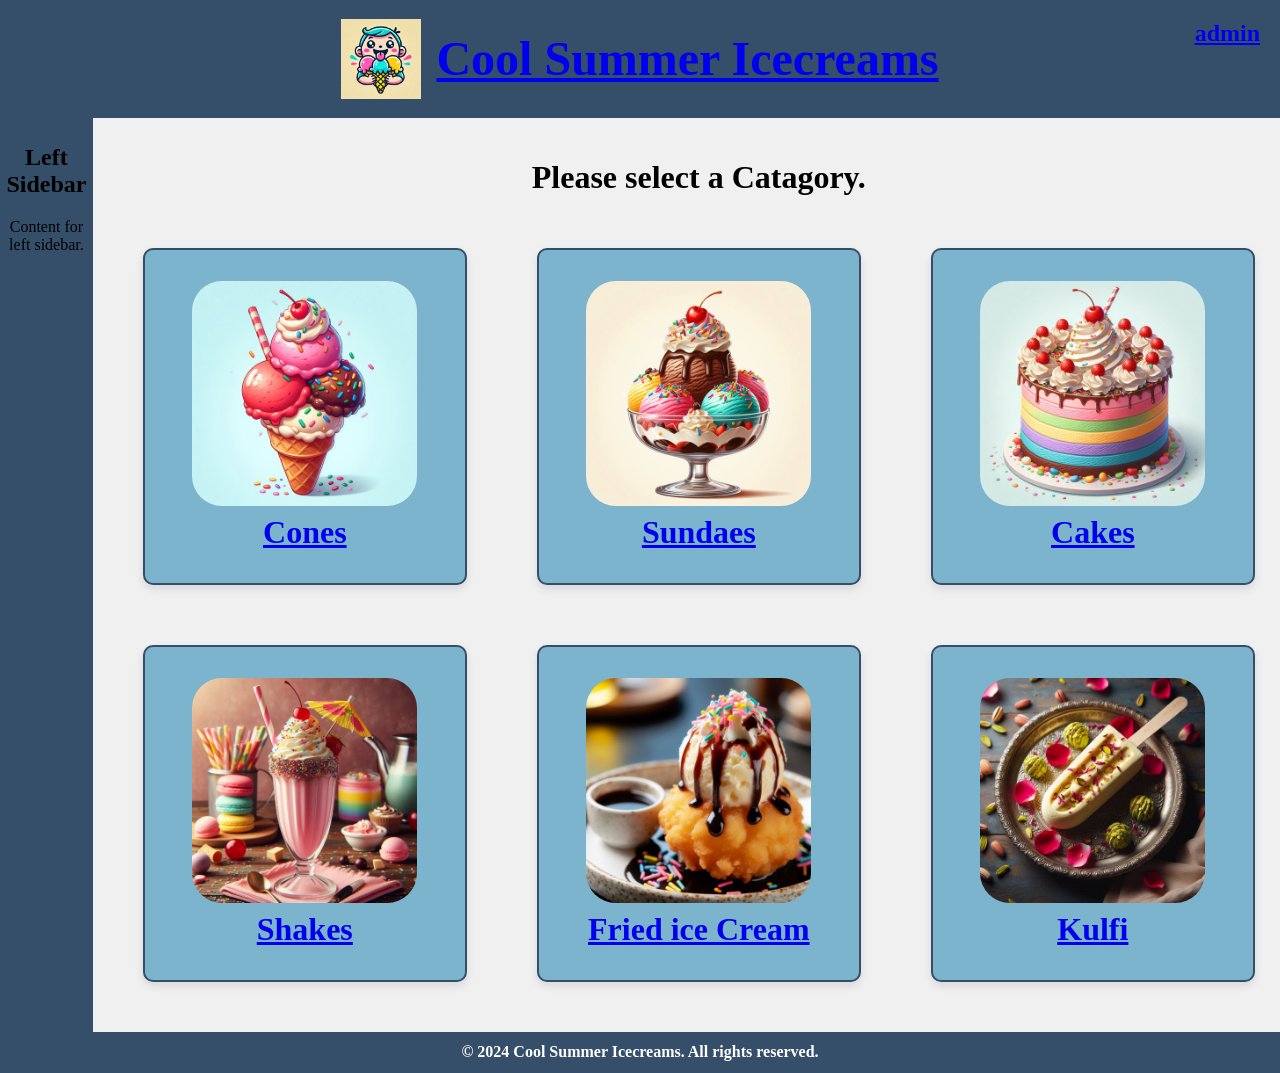
<file: index.html>
<!DOCTYPE html>
<html lang="en">
<head>
    <meta charset="UTF-8">
    <meta name="viewport" content="width=device-width, initial-scale=1.0">
    <title>Five Box Layout</title>
    <link rel="stylesheet" href="style.css">
</head>
<body>

    <div class="menu">
        <h2><a href="admin.html">admin</a></h2>
    </div>

    <header class="header">
        <img src="images/IcPlogo.jpeg" alt="Logo" class="logo">
        <h1><a href="index.html"class="header-title">Cool Summer Icecreams</h1></a>
    </header>



    <div class="layout">
        <aside class="sidebar left-sidebar">
            <h2>Left Sidebar</h2> 
            <p>Content for left sidebar.</p>
        </aside>

        <main class="main-content">

            <h1>Please select a Catagory.</h1>

            <div class="container">

                <div class="box">
                    <h1><a href="cones.html"> <img src="images/displaycone.jpg" alt="Cones" /> Cones </a></h1>
                </div>

                <div class="box">
                    <h1><a href="sundaes.html"> <img src="images/displaysundae.jpg" alt="Sundaes" /> Sundaes </a></h1>
                </div>

                <div class="box">
                    <h1><a href="cakes.html"> <img src="images/displayiccake.jpg" alt="cakes" /> Cakes </a></h1>
                </div>  

            </div>    

            <div class="container">

                <div class="box">
                    <h1><a href="shakes.html"> <img src="images/displayshakes.jpg" alt="shakes" /> Shakes </a></h1>
                </div>

                <div class="box">
                    <h1><a href="friedicecreams.html"> <img src="images/displayfic.jpg" alt="fic" /> Fried ice Cream </a></h1>
                </div>

                <div class="box">
                    <h1><a href="kulfi.html"> <img src="images/displaykulfi.jpg" alt="kulfi" /> Kulfi </a></h1>
                </div>  

            </div> 
                        
        </main>

        <aside class="sidebar right-sidebar">
            <h2>Right Sidebar</h2>
            <p>Content for right sidebar.</p>
        </aside>
    </div>

    <footer>
        <h1>&copy; 2024 Cool Summer Icecreams. All rights reserved.</h1>
    </footer>

</body>
</html>
</file>
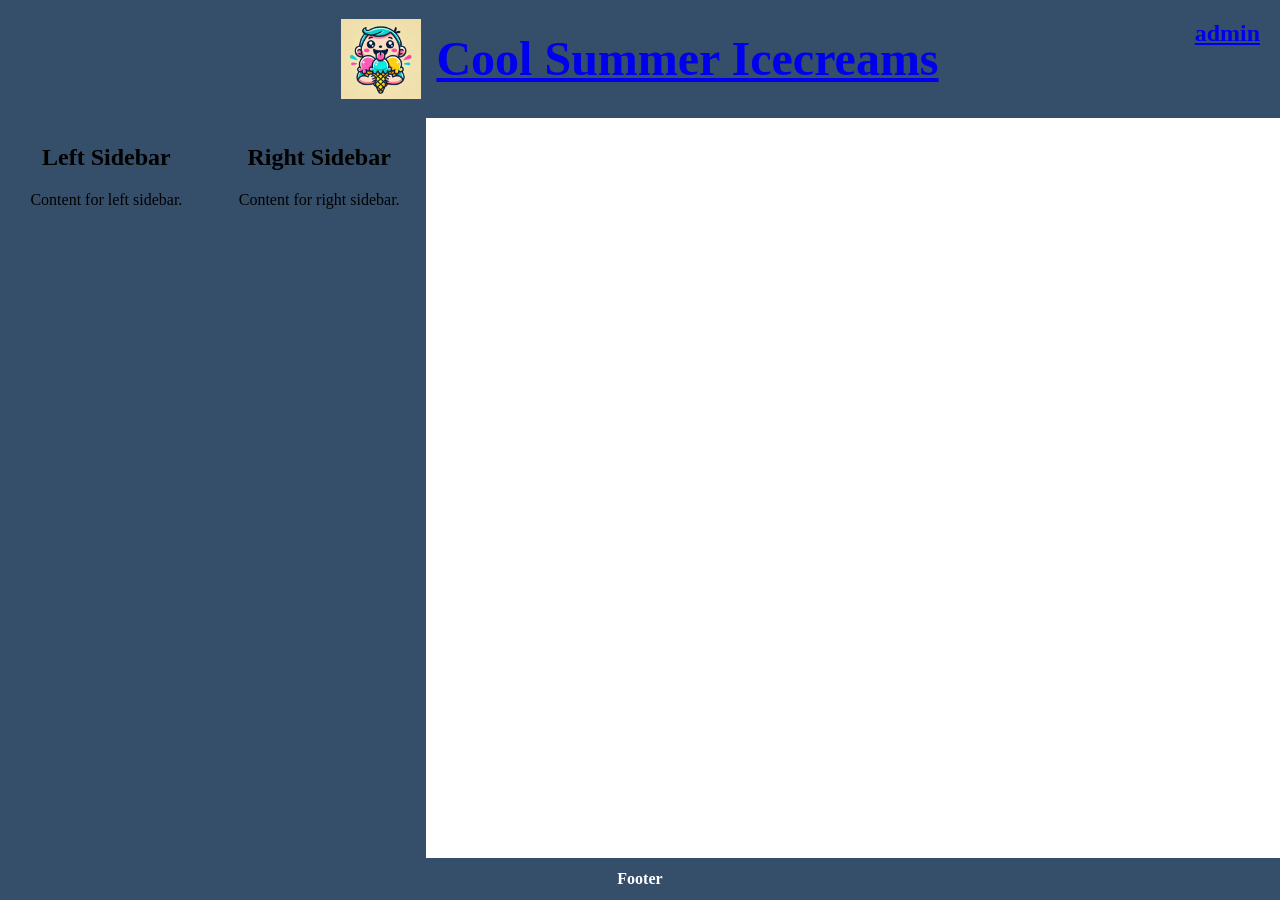
<file: admin.html>
<!DOCTYPE html>
<html lang="en">
<head>
    <meta charset="UTF-8">
    <meta name="viewport" content="width=device-width, initial-scale=1.0">
    <title>Five Box Layout</title>
    <link rel="stylesheet" href="style.css">
</head>
<body>

    <div class="menu">
        <h2><a href="admin.html">admin</a></h2>
    </div>

    <header class="header">
        <img src="images/IcPlogo.jpeg" alt="Logo" class="logo">
        <h1><a href="index.html"class="header-title">Cool Summer Icecreams</h1></a>
    </header>

    <div class="layout">
        <aside class="sidebar left-sidebar">
            <h2>Left Sidebar</h2>
            <p>Content for left sidebar.</p>
        </aside>



    <aside class="sidebar right-sidebar">
        <h2>Right Sidebar</h2>
        <p>Content for right sidebar.</p>
    </aside>
</div>

<footer>
    <h1>Footer</h1>
</footer>

</body>
</html>
</file>
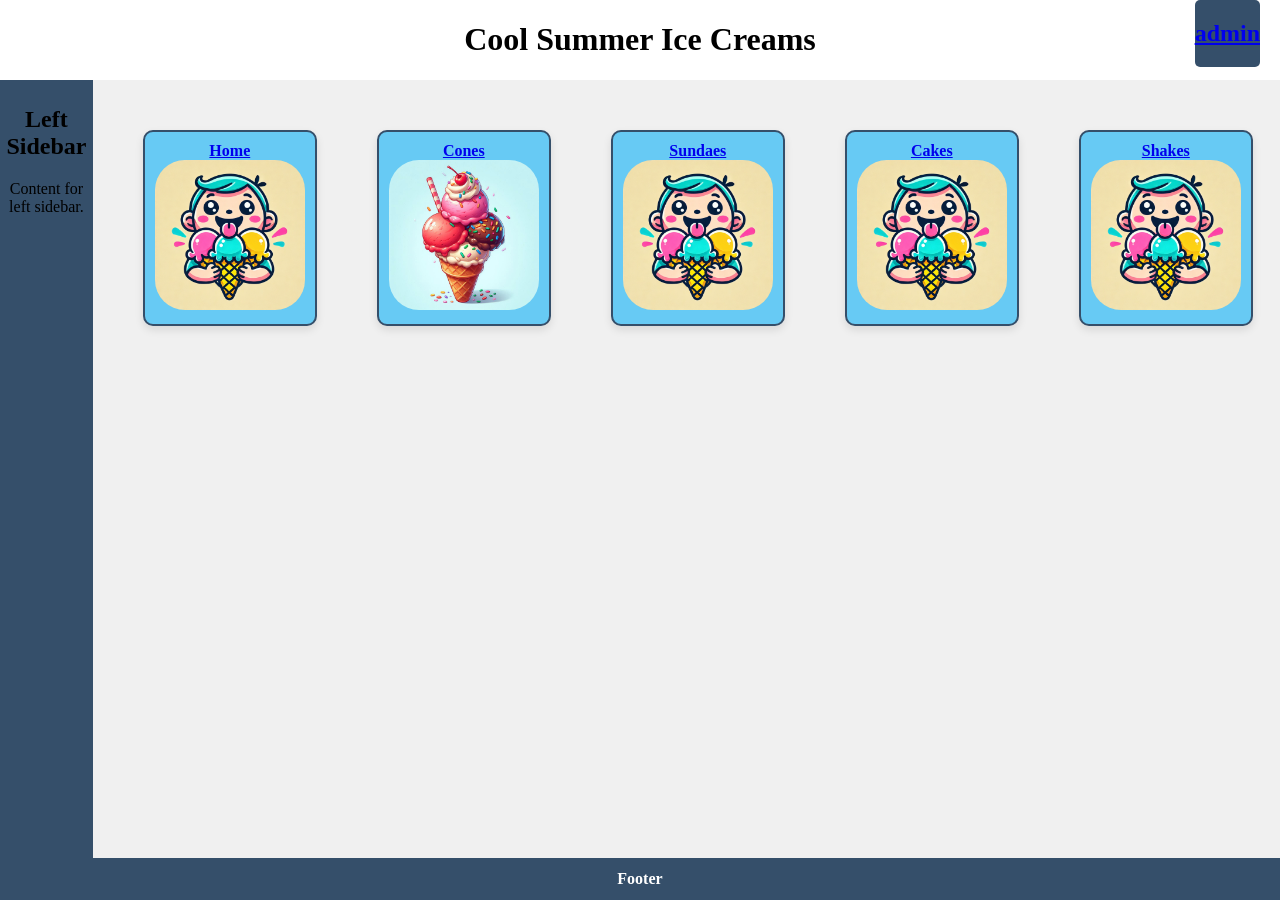
<file: cakes.html>
<!DOCTYPE html>
<html lang="en">
<head>
    <meta charset="UTF-8">
    <meta name="viewport" content="width=device-width, initial-scale=1.0">
    <title>Five Box Layout</title>
    <link rel="stylesheet" href="style.css">
</head>
<body>

    <div class="menu">
        <h2><a href="admin.html">admin</a></h2>
    </div>

    <header>
        <h1>Cool Summer Ice Creams</h1>
            
    </header>

    <div class="layout">
        <aside class="sidebar left-sidebar">
            <h2>Left Sidebar</h2>
            <p>Content for left sidebar.</p>
        </aside>

        <main class="main-content">
            
            <div class="container1">

                <div class="container1">

                    <div class="box1">
                        <h1> <a href="index.html">Home<img src="images/IcPlogo.jpeg" alt="Home"> </a> </h1>
                    </div>

                    <div class="box1">
                        <h1> <a href="cones.html">Cones<img src="images/displaycone.jpg" alt="Home"> </a> </h1>
                    </div>

                    <div class="box1">
                        <h1> <a href="sundaes.html">Sundaes<img src="images/IcPlogo.jpeg" alt="Home"> </a> </h1>
                    </div>

                    <div class="box1">
                        <h1> <a href="cakes.html">Cakes<img src="images/IcPlogo.jpeg" alt="Home"> </a> </h1>
                    </div>

                    <div class="box1">
                        <h1> <a href="shakes.html">Shakes<img src="images/IcPlogo.jpeg" alt="Home"> </a> </h1>
                    </div>

                    <div class="box1">
                        <h1> <a href="friedicecreams.html">Fried Ice Creams<img src="images/IcPlogo.jpeg" alt="Home"> </a> </h1>
                    </div>

                    <div class="box1">
                        <h1> <a href="kulfi.html">Kulfi<img src="images/IcPlogo.jpeg" alt="Home"> </a> </h1>
                    </div>
                
            
        </main>

        <aside class="sidebar right-sidebar">
            <h2>Right Sidebar</h2>
            <p>Content for right sidebar.</p>
        </aside>
    </div>

    <footer>
        <h1>Footer</h1>
    </footer>

</body>
</html>
</file>
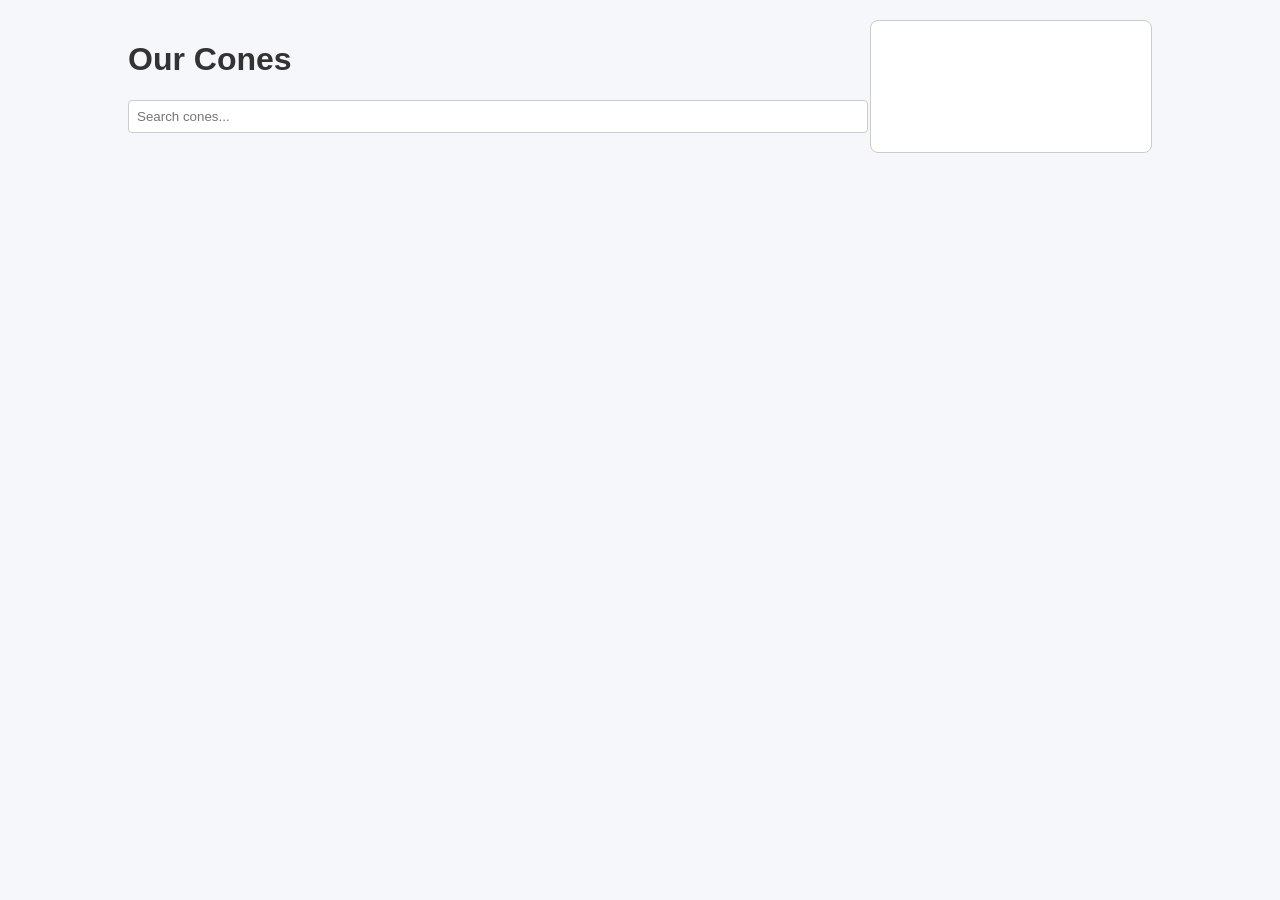
<file: cones.html>
<!DOCTYPE html>
<html lang="en">
<head>
    <meta charset="UTF-8">
    <meta name="viewport" content="width=device-width, initial-scale=1.0">
    <title>Cones</title>
    <link rel="stylesheet" href="style_cones.css">
</head>
<body>
    <div class="page-container">
        <div class="product-section">
            <h1>Our Cones</h1>
            <input type="text" id="search-bar" placeholder="Search cones..." oninput="searchProducts()">
            <div id="cone-products"></div>
        </div>
        <div class="cart-container" id="cart"></div>
    </div>

    <script src="cones_script.js"></script>
</body>
</html>
</file>
<file: style.css>
body {
    display: flex;
    flex-direction: column; /* Stack header, main layout, and footer vertically */
    min-height: 100vh; /* Ensure the body takes at least full height */
    margin: 0; /* Remove default margin */
    text-align: center;
    
}

.header {
    display: flex; /* Use flexbox for alignment */
    align-items: center; /* Vertically center items */
    padding: 10px 20px; /* Add some padding */
    background-color: #354f6a; /* Header background color */
    color: white; /* Text color */
    justify-content: center; /* Center items horizontally */
}

.logo {
    width: 80px; /* Set logo width */
    height: auto; /* Maintain aspect ratio */
    margin-right: 15px; /* Space between logo and text */
}

.header-title {
    font-size: 1.5em; /* Adjust font size as needed */
    margin: 0; /* Remove default margin */
}



.layout {
    display: flex; /* Create a flex container for the main layout */
    flex: 1; /* Allow the layout to grow and take available space */
}

.menu {
    position: absolute; /* Keep the menu fixed */
    top: 0px; /* Distance from the top */
    right: 20px; /* Distance from the right */
    z-index: 500; /* Ensure it stays above other content */
    background-color: #354f6a; /* Optional: background color to make it visible */
    color: white; /* Text color */
    padding: 0px; /* Add some padding */
    border-radius: 5px; /* Optional: rounded corners */
}

.sidebar {
    background-color: #354f6a; /* Sidebar background color */
    color: black; /* Text color */
    padding: 20px; /* Padding for sidebar */
    width: 200px; /* Fixed width for sidebars */
}

.left-sidebar {
    padding: 0.5%;
    /* Left sidebar has the default styling */
}

.right-sidebar {
    padding: 0.5%;
}

.main-content {
    flex: 1; /* Allow main content to take the remaining space */
    background-color: #f0f0f0; /* Background color for main content */
    padding: 20px; /* Padding for main content */
}

footer {
    background-color: #354f6a; /* Footer background color */
    color: white; /* Text color */
    text-align: center;
    padding: 0.1%; /* Padding around footer */
    font-size: 0.5em; /* Decrease font size */
    /*max-height: 50px; /* Set a maximum height */
}   

.container {
    display: flex; 
    gap: 10px;  
    flex-wrap: nowrap; 
    justify-content: center; /* Center the boxes within the container */
}

.box {
    background-color: #7bb4cc;
    border: 2px solid #354f6a;
    border-radius: 10px;
    padding: 10px; /* Adjust padding as needed */
    box-shadow: 0 4px 8px rgba(0, 0, 0, 0.1);
    width: 300px; /* Adjust width as needed */
    text-align: center; /* Center text within the box */
    margin: 30px; 
    display: flex;
    flex-direction: column; /* Stack image and text vertically */
    align-items: center; /* Center content horizontally */

}

.box img {
    width: 75%; /* Make the image responsive */
    height: auto; /* Maintain aspect ratio */
    border-radius: 30px; /* Optional: rounded corners for the image */
}

.container2 {
    display: flex; 
    gap: 10px;  
    flex-wrap: wrap; 
    justify-content: center;
}

.box2 {
    background-color: #7bb4cc;
    border: 2px solid #354f6a;
    border-radius: 10px;
    padding: 10px;
    box-shadow: 0 4px 8px rgba(0, 0, 0, 0.1);
    width: 600px;
    text-align: center;
    margin: 30px; 
    display: flex;
    flex-direction: column;
    align-items: center;
}

/* New styles for image and checklist */
.image-checklist {
    display: flex;
    gap: 10px;
    align-items: center;
}

.image-checklist img {
    width: 200px; /* Adjust image size as needed */
    border-radius: 8px;
}

.checklist {
    text-align: left;
    font-size: 28px;
}

.checklist input[type="checkbox"] {
    width: 20px;  /* Adjust width as needed */
    height: 20px; /* Adjust height as needed */
    transform: scale(1.5); /* You can use scale to make it larger as well */
    margin-right: 10px; /* Add space between checkbox and text */
}


.box2 img {
    width: 50%; /* Make the image responsive */
    height: auto; /* Maintain aspect ratio */
    border-radius: 30px; /* Optional: rounded corners for the image */
}

.container1 {
    display: flex; /* Use flexbox to align items horizontally */
    list-style-type: none; /* Remove default list styling if needed */
    justify-content: center; /* Center the boxes horizontally */
    
}

.item {
    width: 0.1px; /* Set a fixed width */
    height: fit-content; /* Set a fixed height */
    margin-right: 1px; /* Adjust the gap as needed */
    /* background-color: lightblue; /* Optional: to visualize the box */
}


.box1 img {
    width: 100%; /* Make the image responsive */
    height: auto; /* Maintain aspect ratio */
    border-radius: 30px; /* Optional: rounded corners for the image */
}


.box1 {
    background-color: #67caf4;
    border: 2px solid #354f6a;
    border-radius: 10px;
    padding: 10px; /* Adjust padding as needed */
    box-shadow: 0 4px 8px rgba(0, 0, 0, 0.1);
    width: 150px; /* Adjust width as needed */
    text-align: center; /* Center text within the box */
    margin: 30px; 
    display: flex;
    flex-direction: column; /* Stack image and text vertically */
    align-items: center; /* Center content horizontally */
}

.box1 h1 {
    font-size: 1em; /* Change font size as needed */
    margin: 0; /* Remove default margin */
    text-align: center; /* Center text within h1 */
}

.quantity-control {
    display: flex;
    align-items: center;
    gap: 5px;
}

.quantity-control button,
.quantity,
.add-to-cart {
    width: 40px;       /* Set consistent width for +, - buttons, and quantity display */
    height: 40px;      /* Set consistent height for +, - buttons, and quantity display */
    font-size: 18px;   /* Adjust font size */
    text-align: center;
    cursor: pointer;
    border: 1px solid #ccc;
    background-color: #f8f8f8;
}

.quantity {
    line-height: 40px; /* Center-align number vertically */
}

.add-to-cart {
    width: 100%;       /* Full width for 'Add to Cart' button */
    margin-top: 10px;  /* Space above 'Add to Cart' */
    height: 40px;      /* Match height with +, - buttons */
    font-size: 18px;
    background-color: #f8f8f8;
    border: 1px solid #ccc;
}
</file>
<file: style_cones.css>
body {
    font-family: Arial, sans-serif;
    background-color: #f5f7fa;
    margin: 0;
    padding: 0;
}

.page-container {
    display: flex;
    width: 80%;
    margin: 20px auto;
    gap: 20px;
}

.product-section {
    flex: 3;
}

.cart-container {
    flex: 1;
    background-color: #fff;
    padding: 20px;
    border: 1px solid #ccc;
    border-radius: 8px;
    display: flex;
    flex-direction: column;
    align-items: center;
}

h1 {
    color: #333;
}

#search-bar {
    width: 100%;
    padding: 8px;
    margin-bottom: 20px;
    border: 1px solid #ccc;
    border-radius: 4px;
}

#cone-products {
    display: flex;
    flex-wrap: wrap;
    gap: 20px;
}

.box2 {
    width: 250px;
    padding: 10px;
    background-color: #fff;
    border: 1px solid #ddd;
    border-radius: 8px;
    text-align: center;
}

.box2 img {
    max-width: 100%;
    height: auto;
    border-radius: 8px;
}

.quantity-control {
    display: flex;
    justify-content: center;
    align-items: center;
    gap: 10px;
}

.add-to-cart {
    margin-top: 10px;
    padding: 5px 10px;
    font-size: 14px;
    background-color: #007bff;
    color: #fff;
    border: none;
    border-radius: 4px;
    cursor: pointer;
}

.add-to-cart:hover {
    background-color: #0056b3;
}

.cart-section {
    width: 100%;
    padding: 10px;
    margin-bottom: 10px;
    border: 1px solid #ddd;
    border-radius: 4px;
    background-color: #f9f9f9;
}

#grand-total {
    font-weight: bold;
    margin-top: 20px;
}

.checkout-btn {
    margin-top: 10px;
    padding: 10px 20px;
    font-size: 16px;
    background-color: #4CAF50;
    color: #fff;
    border: none;
    border-radius: 5px;
    cursor: pointer;
}

.checkout-btn:hover {
    background-color: #45a049;
}
</file>
